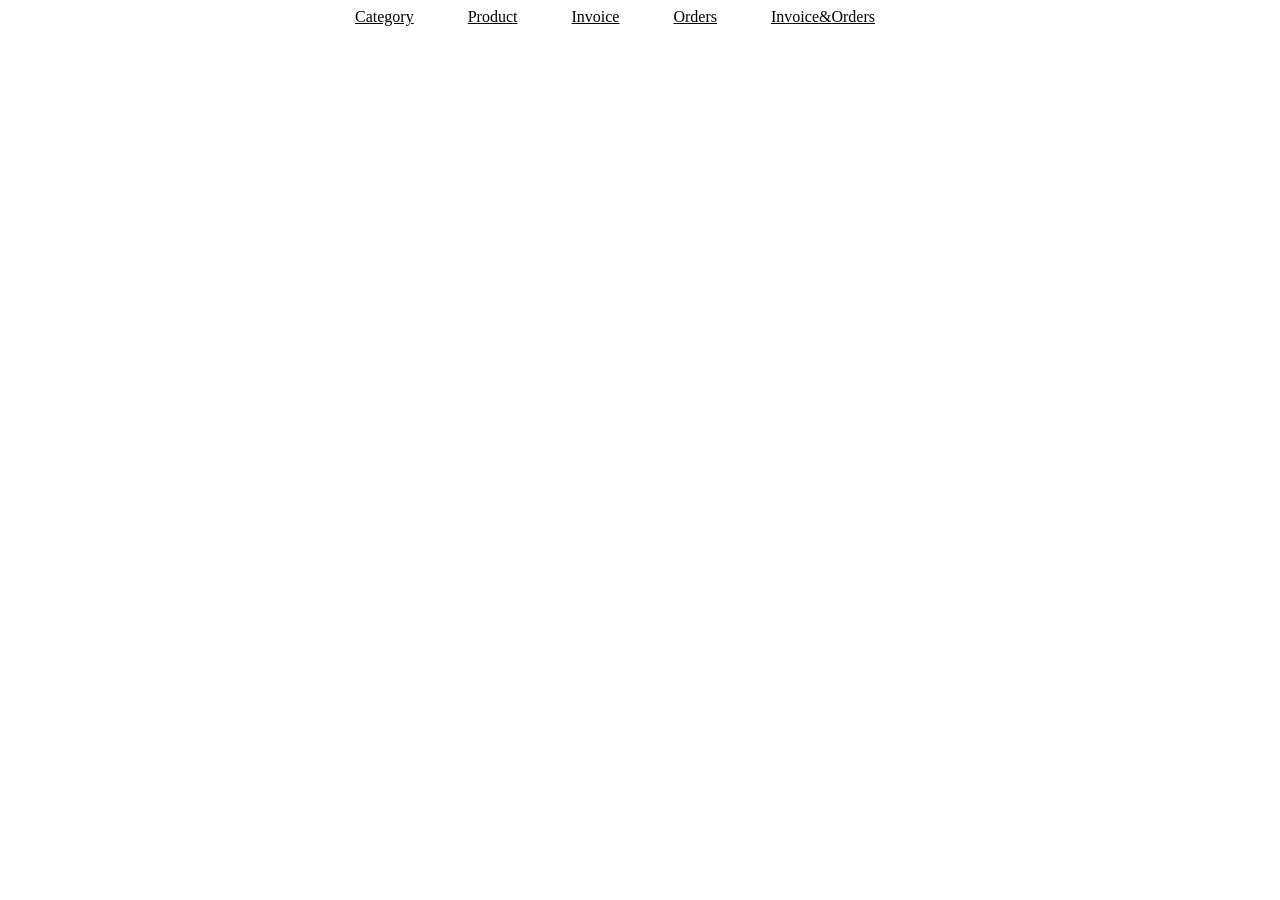
<file: src/index.html>
<html>
	<head>
		<title>Home</title>
		<style>
			a{
				color: black;
				border: 4px 4px 0 0;
				width:50px;
				height:20px;
				text-decoration: underline;
				padding-right: 50px;
				
			}
		</style>
	</head>
	<body>
		<div width="100%" align="center">
		<a href="categories.php">Category</a> <a href="products.php">Product</a> <a href="invoices.php">Invoice</a> <a href="orders.php">Orders</a> <a href="#">Invoice&Orders</a>
		</div>
	</body>
	
</html>
</file>
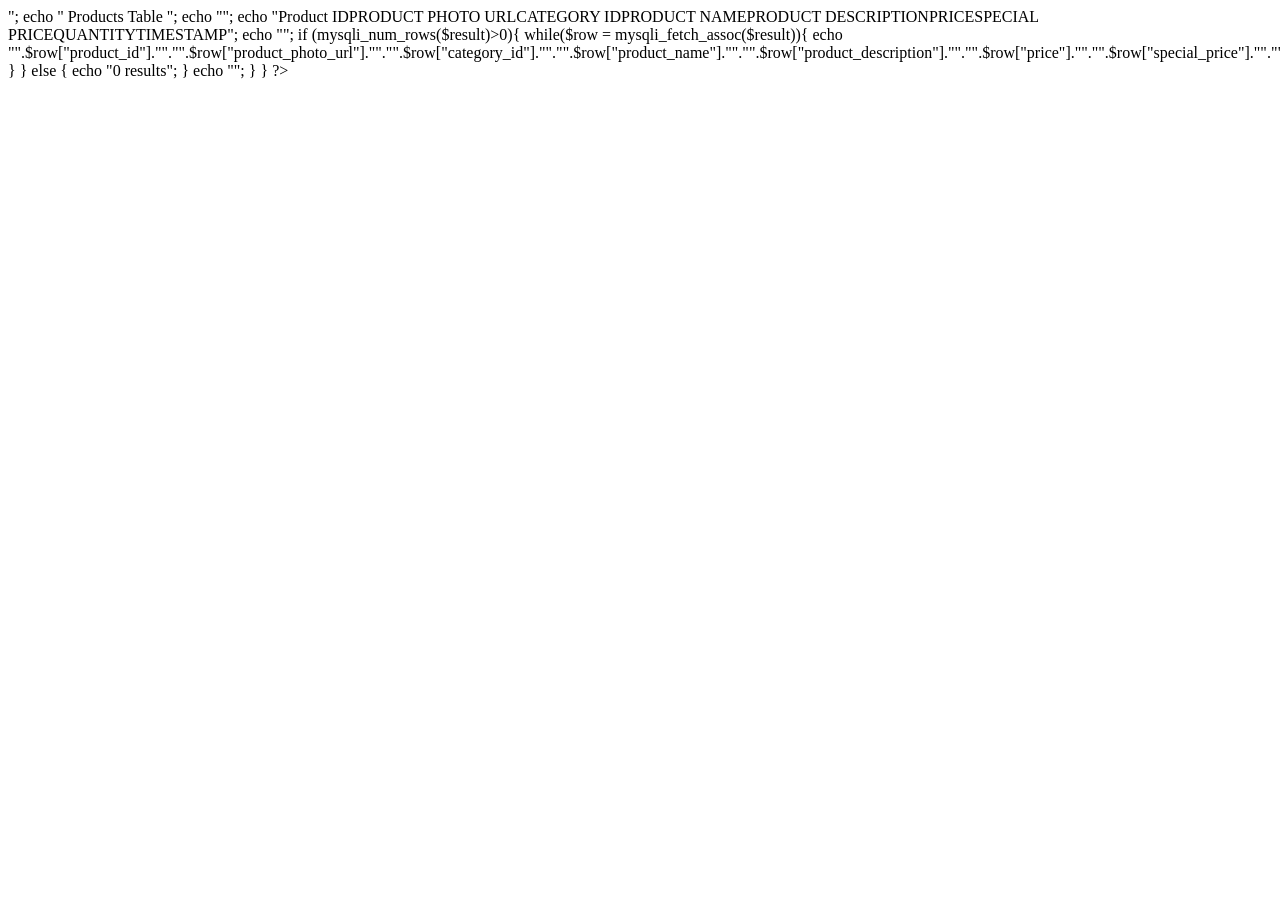
<file: src/products.php.html>
<html>
	<head>
		<title>Product List</title>
	</head>
	<body>
<?php
	$server_name = "localhost";
	$user_name = "root";
	$user_pass = "";
	
	$database_name ="bagdoomdb";
	$conn = mysqli_connect($server_name, $user_name, $user_pass);
	
	if(mysqli_connect_errno()){
		echo mysqli_connect_error();
	}
	else{
		mysqli_select_db($conn, $database_name);
		$sql_query = "select * from Product";
		$result = mysqli_query($conn, $sql_query);
		if($result == false){
			echo mysqli_error($conn);
		}
		else{
			echo "<table border ='1'>";
			echo "<caption> Products Table </caption>";
			echo "<tr>";
				echo "<th>Product ID</th><th>PRODUCT PHOTO URL</th><th>CATEGORY ID</th><th>PRODUCT NAME</th><th>PRODUCT DESCRIPTION</th><th>PRICE</th><th>SPECIAL PRICE</th><th>QUANTITY</th><th>TIMESTAMP</th>";
			echo "</tr>";
			if (mysqli_num_rows($result)>0){
				while($row = mysqli_fetch_assoc($result)){
					echo "<tr><td>".$row["product_id"]."</td>"."<td>".$row["product_photo_url"]."</td>"."<td>".$row["category_id"]."</td>"."<td>".$row["product_name"]."</td>"."<td>".$row["product_description"]."</td>"."<td>".$row["price"]."</td>"."<td>".$row["special_price"]."</td>"."<td>".$row["quantity"]."</td>"."<td>".$row["entry_time"]."</td></tr>";
				}
			}
			else {
				echo "<tr><td colspan='9'>0 results</td></tr>";
			}
			echo "</table>";
		}
	}
?>
	</body>
</html>
</file>
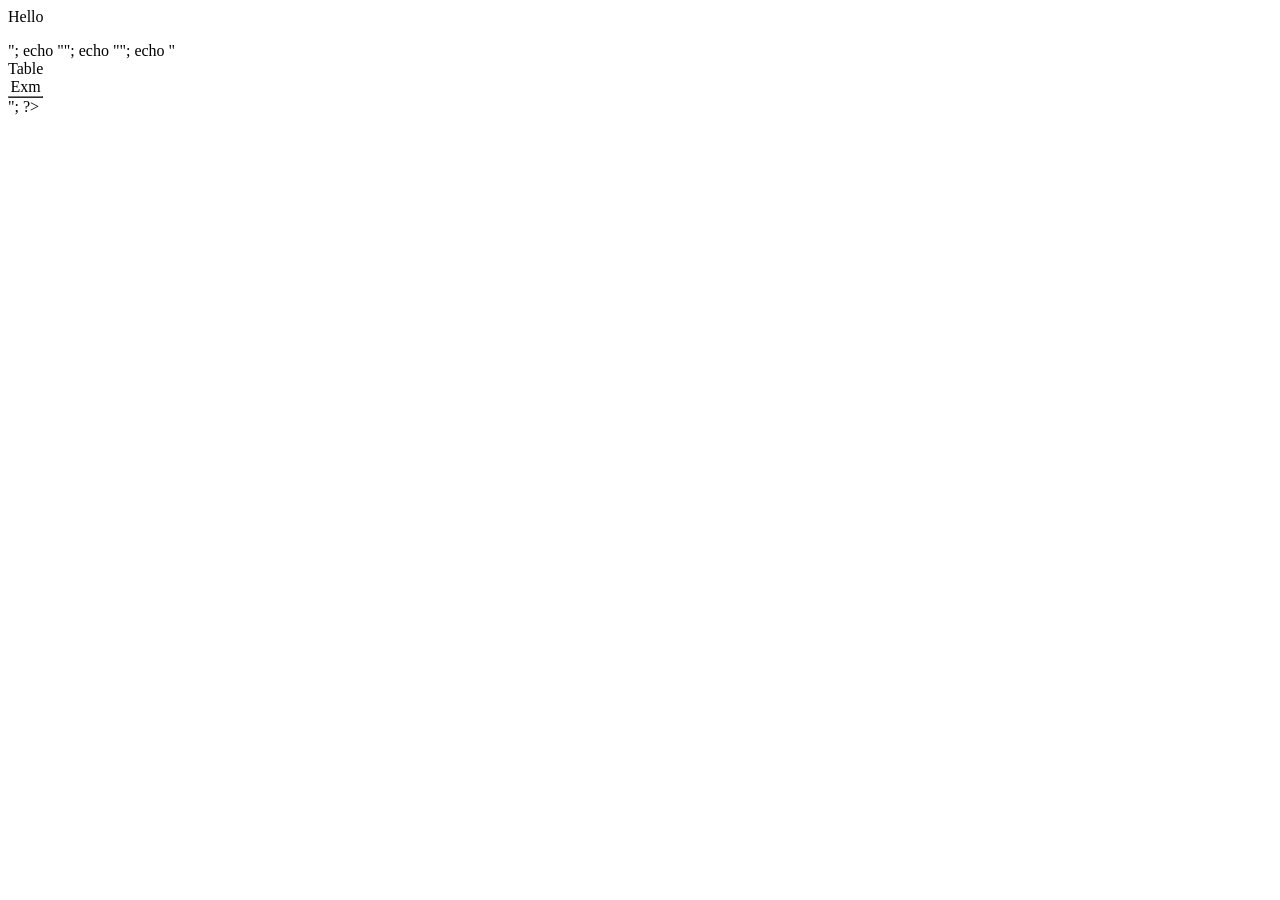
<file: src/test.php.html>
<html>
	<head>	
		<title>What?</title>
	</head>
	<body>
<?php
	echo "<p>Hello</p>";
	echo "<table border='1'>";
		echo "<caption>Table Exm</caption>";
	echo "</table>";
?>
	</body>
</html>
</file>
